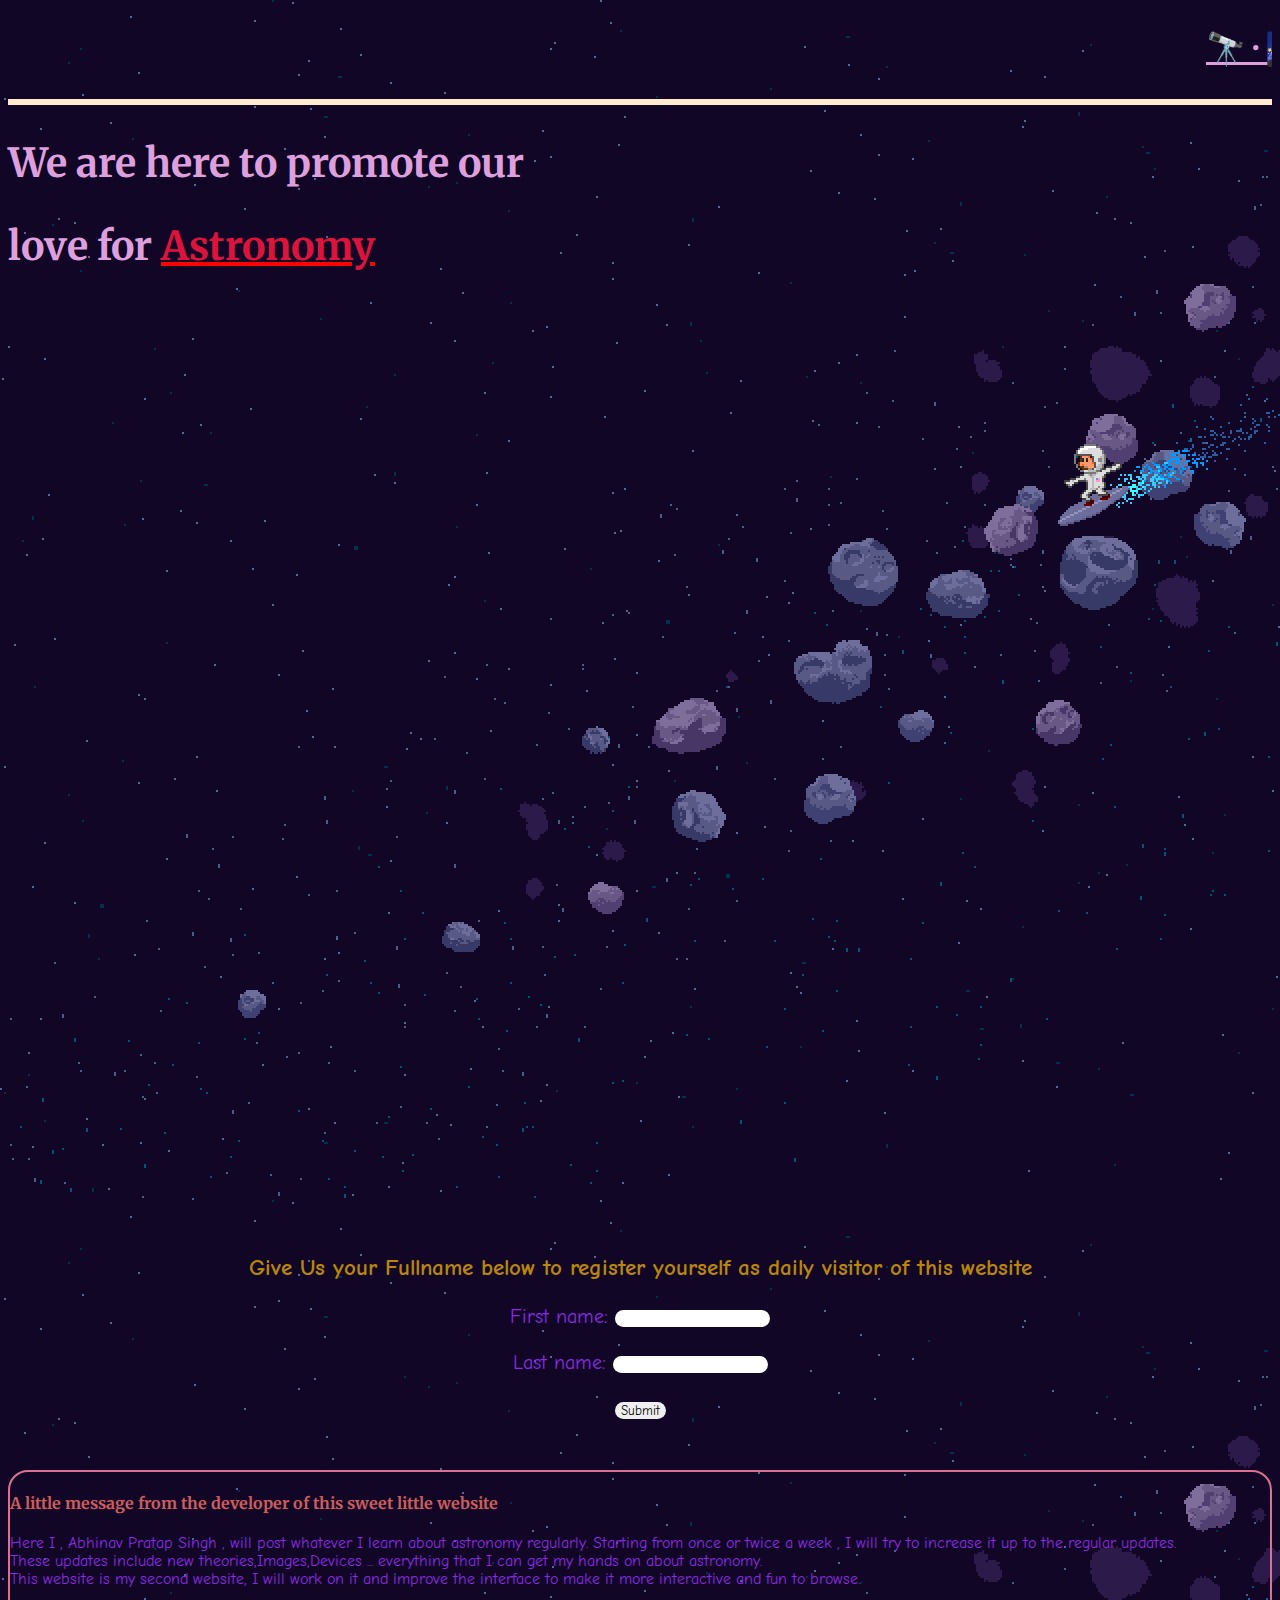
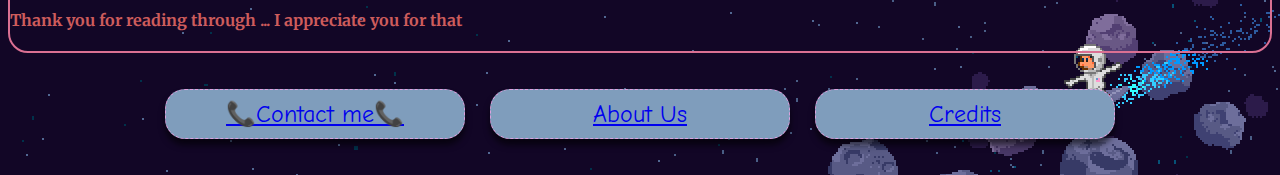
<file: index.html>
<!DOCTYPE html>
<html lang="en">
<head>
    <meta charset="UTF-8">
    <link
    rel="stylesheet"
    href="./style.css"
    />
    <title>kivstronomy</title>
    <link rel="preconnect" href="https://fonts.googleapis.com">
    <link rel="preconnect" href="https://fonts.gstatic.com" crossorigin>
    <link href="https://fonts.googleapis.com/css2?family=Comic+Neue:ital,wght@0,300;1,400&display=swap" rel="stylesheet">
    <link rel="preconnect" href="https://fonts.googleapis.com">
    <link rel="preconnect" href="https://fonts.gstatic.com" crossorigin>
    <link href="https://fonts.googleapis.com/css2?family=Source+Serif+Pro:ital,wght@1,600&display=swap" rel="stylesheet">
    <link rel="preconnect" href="https://fonts.googleapis.com">
    <link rel="preconnect" href="https://fonts.gstatic.com" crossorigin>
    <link href="https://fonts.googleapis.com/css2?family=Merriweather:ital,wght@0,400;0,700;1,700&display=swap" rel="stylesheet">
</head>
<body>
    <marquee><h1 id="primary_headline">🔭 · 🌌 · 🪐 · 💫 · 🚀 · ☄️ · 🌠 · 🌕THIS IS OUR ASTRONOMY PAGE🔭 · 🌌 · 🪐 · 💫 · 🚀 · ☄️ · 🌠 · 🌕THIS IS OUR ASTRONOMY PAGE 🔭 · 🌌 · 🪐 · 💫 · 🚀 · ☄️ · 🌠 · 🌕</h1></marquee>
    <hr size="6" color="blanchedalmond">
    <script src="index.js"></script>
    <h2 >We are here to promote our</h2><h2>love for <span>Astronomy</span></h2>
    <form>
        <h3>Give Us your Fullname below to register yourself as daily visitor of this website </h3>
        <label for="fname">First name:</label>
        <input type="text" id="fname" name="fname"><br><br>
        <label for="lname">Last name:</label>
        <input type="text" id="lname" name="lname"><br><br>
        <input type="submit" value="Submit">
    </form>
    <div class="my_msg" id="time">
        <h4>A little message from the developer of this sweet little website </h4>
        <p>Here I , Abhinav Pratap Singh , will post whatever I learn about astronomy regularly. Starting from once or twice a week , I will try to increase it up to the 
        regular updates.
        <br>These updates include new theories,Images,Devices ... everything that I can get my hands on about astronomy. 
        <br>This website is my second website, I will work on it and improve the interface to make it more interactive and fun to browse.
        </p>
        <h4>Thank you for reading through ... I appreciate you for that </h4>
    </div>
    <div class="container">
    <footer>
       <p>
          <button class="btn"><a href="./contact_me.html">📞Contact me📞</a></button> 
          <button class="btn"><a href="./about_us.html">About Us</a></button>
          <button class="btn"><a href="./credits.html">Credits</a></button>
      </p>
    </footer>
    </div>

</body>
</html>
</file>
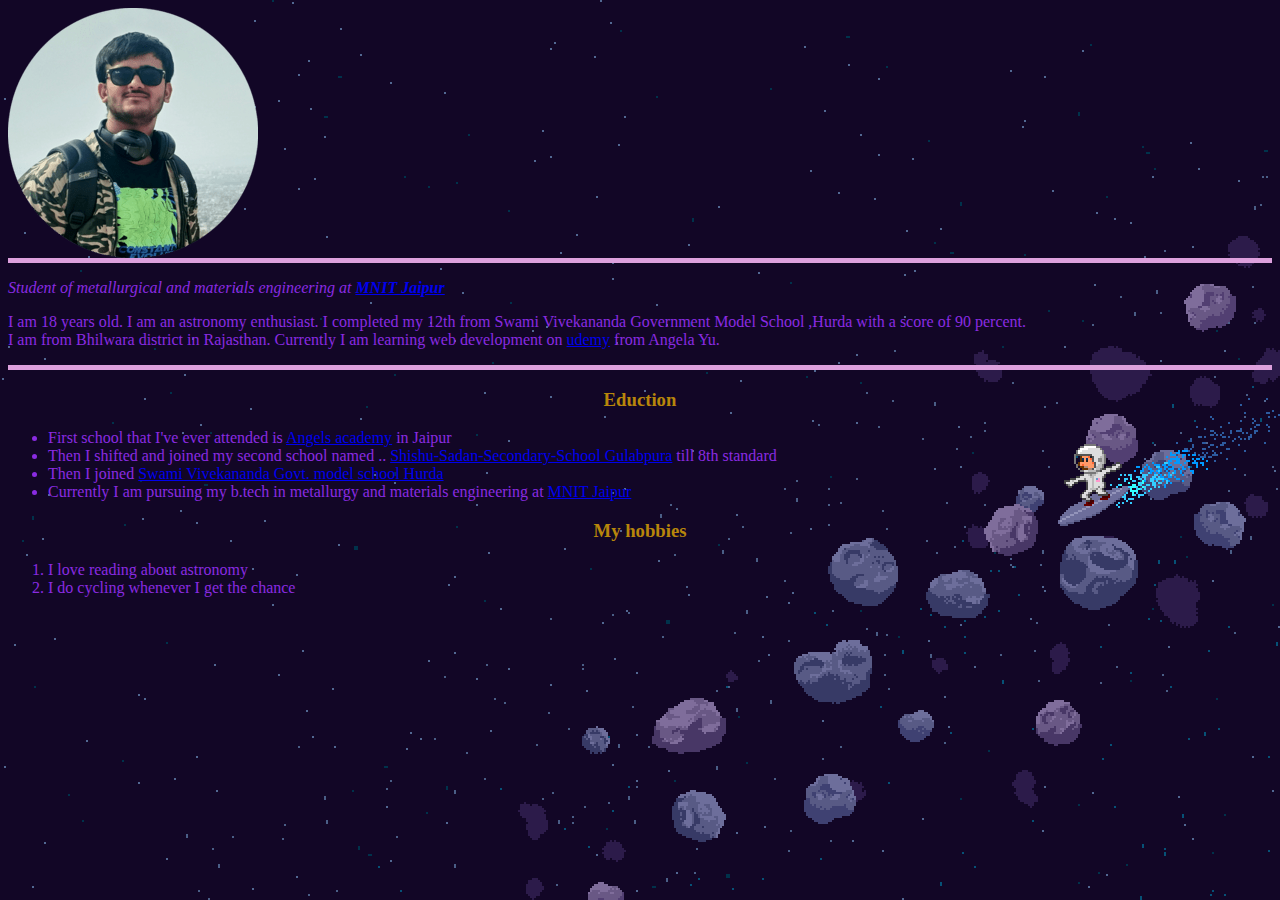
<file: about_us.html>
<!DOCTYPE html>
<html>
    <head>
       <meta charset="UTF-8">
       <link
        rel="stylesheet"
        href="./style.css"
       />
       <title>Ab_astronomer💚</title>
    </head>
    <body>
        <img src="fotor_2023-4-13_17_14_28.png" alt="Abhinav profile picture">
       <marquee><h1 id="primary_headline"> 💜💜💜💜ABHINAV PRATAP SINGH CHOUHAN💜💜💜💜</h1></marquee>
       <hr size="5" color="plum" >
       <p class="imp"><em>Student of metallurgical and materials engineering at <strong><a href="https://mnit.ac.in/">MNIT Jaipur</a></strong></em> </p>
       <!-- this <i> only italicize ...... <p><i>Student of metallurgy and materials engineering at MNIT Jaipur</i> </p> .... while the <em> tag tells the browser to put an emphasis on the text within
     similar tag is <b> tag only makes the text bold but the <strong> tag gives text importanceand conveys some meaning to the browser instead of just stylizing   -->
       <p>I am 18 years old. I am an astronomy enthusiast. I completed my 12th from Swami Vivekananda Government Model School ,Hurda with a score of 90 percent.
         <br> I am from Bhilwara district in Rajasthan. Currently I am learning web development on <a href="https://www.googleadservices.com/pagead/aclk?sa=L&ai=DChcSEwjl06nwxaf-AhVlXg8CHYp-D9MYABAAGgJ0Yg&ohost=www.google.com&cid=CAESaeD2j7JaYEg03TvRQWJygBSWH0GBlGUprO9SPGRDN8B7FCMwhKL9GRgMnQIJ2M6pP2bEaKQxp2DhiwqVM9JxzXR_LowJJvQaX3jKBHfOcLAhaRnWbLwoAcAHm89l1ed7NVaP2a0OUwIZJA&sig=AOD64_3el3NHEsyY1eobUNyx-JWyKCYD2Q&q&adurl&ved=2ahUKEwjVzKTwxaf-AhWHd94KHa0WBj0Q0Qx6BAgIEAE"a>udemy</a> from Angela Yu. </p>
       <hr size="5" color="plum" >
       <h3 class="imp">Eduction</h3>
       <!-- <ul> tag is used to make bullet points list or unordered list in HTML -->
       <ul id="cot">
            <li>First school that I've ever attended is <a href="https://www.mappls.com/place-angels+academy-sector+5-mansarovar-jaipur-rajasthan-302020-IE2SPC@zdata=MjYuODY0MTYxKzc1Ljc2MzcyOCsxNytJRTJTUEMrKw==ed">Angels academy</a> in Jaipur </li> 
            <li>Then I shifted and joined my second school named .. <a href="https://m.facebook.com/people/Shishu-Sadan-Secondary-SchoolGulabpura/100057120084091/">Shishu-Sadan-Secondary-School Gulabpura</a> till 8th standard</li>
            <li>Then I joined <a href="http://www.svgmshurda.in/">Swami Vivekananda Govt. model school Hurda</a></li>
            <li>Currently I am pursuing my b.tech in metallurgy and materials engineering at <a href="https://mnit.ac.in/">MNIT Jaipur</a></li>
        </ul>
        <h3 draggable="true">My hobbies</h3>
        <ol>
            <li>I love reading about astronomy </li>
            <li>I do cycling whenever I get the chance</li>
        </ol>
    </body>
</html>
</file>
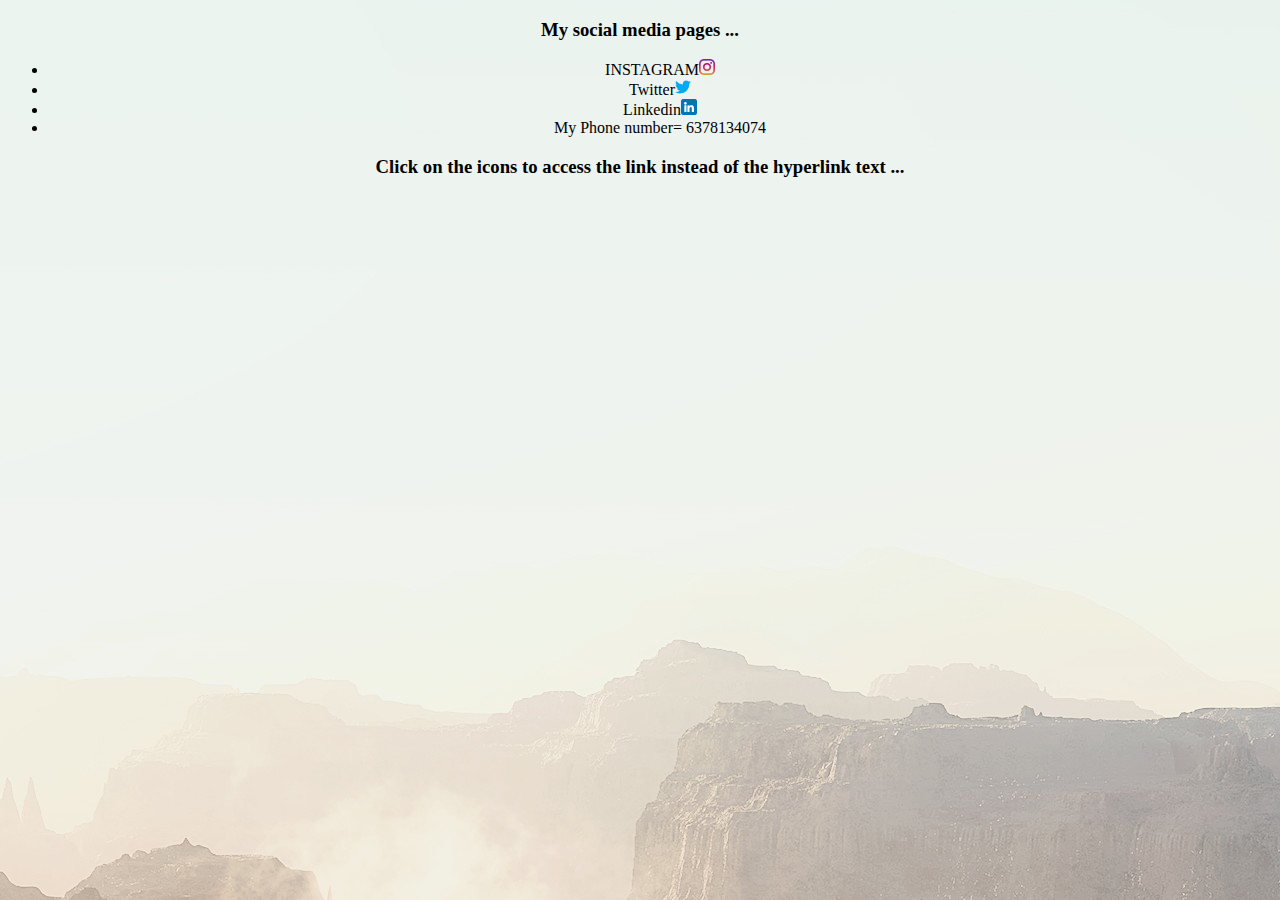
<file: contact_me.html>
<!DOCTYPE html>
<html lang="en">
<head>
    <meta charset="UTF-8">
    <link
        rel="stylesheet"
        href="./styles.css"
    />
    <title>📞Contact me📞</title>
</head>
<body>
    <h3>My social media pages ... </h3>
        <ul>
            <li>INSTAGRAM<a href="https://www.instagram.com/ab.psc_kivs/"><img src="instagram.png"></a></li>
            <li>Twitter<a href="https://twitter.com/AbPSC1"><img src="twitter.png"></a></li>
            <li>Linkedin<a href="https://www.linkedin.com/in/abhinav-pratap-singh-chouhan-276992262/"><img src="linkedin.png"></a></li>
            <li>My Phone number= 6378134074</li>
        </ul>
    <h3>Click on the icons to access the link instead of the hyperlink text ... </h3>
</body>
</html>
</file>
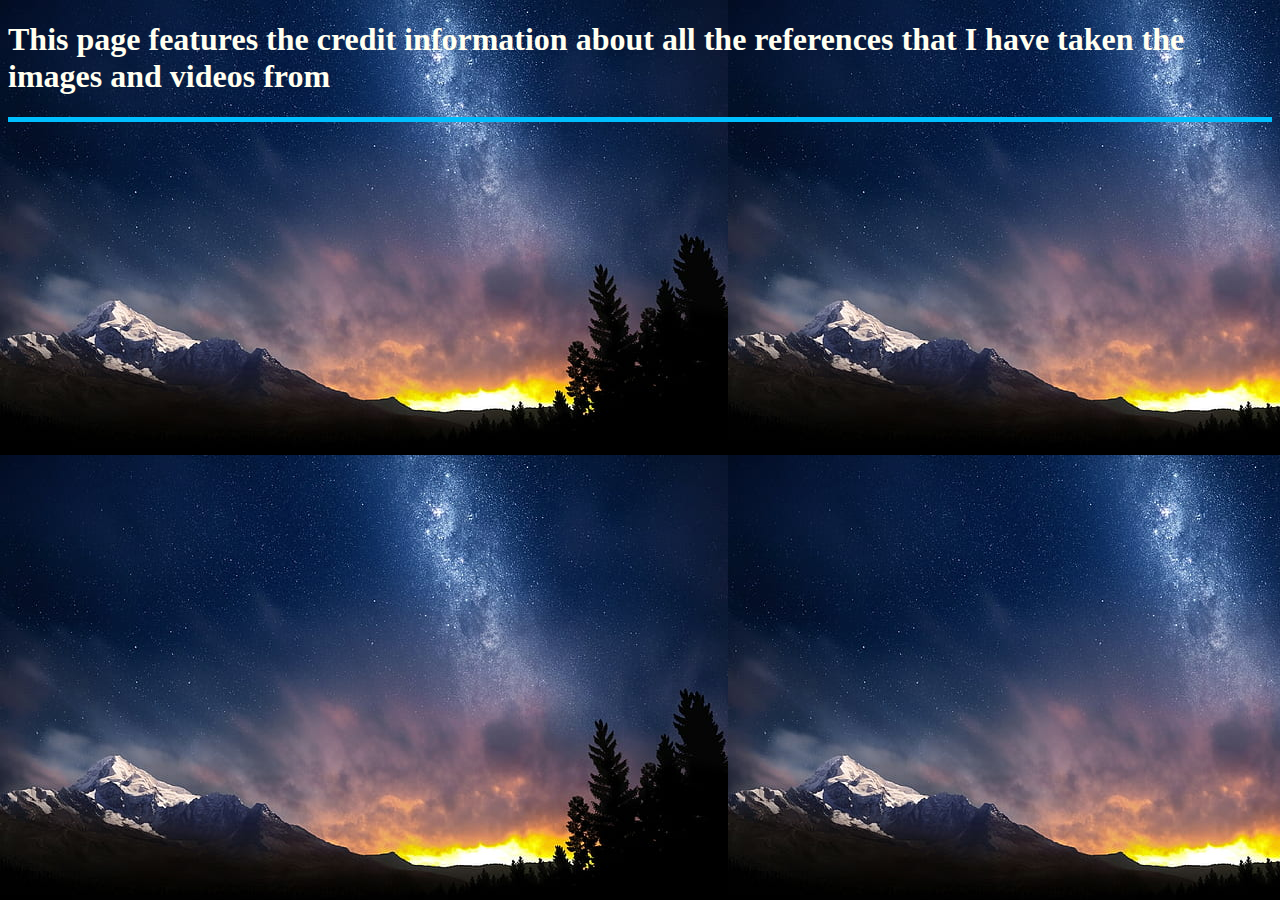
<file: credits.html>
<!DOCTYPE html>
<html lang="en">
<head>
    <meta charset="UTF-8">
    <link 
        rel="stylesheet"
        href="./creditstyle.css"
    />
    <title>Credits</title>
    <link rel="preconnect" href="https://fonts.googleapis.com">
    <link rel="preconnect" href="https://fonts.gstatic.com" crossorigin>
    <link href="https://fonts.googleapis.com/css2?family=Comic+Neue:ital,wght@0,300;1,400&display=swap" rel="stylesheet">
    <link rel="preconnect" href="https://fonts.googleapis.com">
    <link rel="preconnect" href="https://fonts.gstatic.com" crossorigin>
    <link href="https://fonts.googleapis.com/css2?family=Source+Serif+Pro:ital,wght@1,600&display=swap" rel="stylesheet">
    <link rel="preconnect" href="https://fonts.googleapis.com">
    <link rel="preconnect" href="https://fonts.gstatic.com" crossorigin>
    <link href="https://fonts.googleapis.com/css2?family=Merriweather:ital,wght@0,400;0,700;1,700&display=swap" rel="stylesheet">
</head>
<body>
    <h1>This page features the credit information about all the references that I have taken the images and videos from</h1>
    <hr size="5" color="deepskyblue"> 


    
</body>
</html>
</file>
<file: style.css>
html{
    background-image: url(./247088.png);
    background-color: #cccccc ;
}
#primary_headline{
    color: plum;
    font-family: 'Merriweather', serif;
    text-decoration: underline;
    text-align: center;
}
#secondary_headline{
    color: plum;
    font-family: 'Source Serif Pro', serif;
    text-decoration: underline;
    text-align: center;
    margin-top: 100px;
}
*{
    font-family: 'Comic Neue', cursive;
}
h2{
    color: plum;
    font-family: 'Merriweather', serif;
    font-size: 40px;
    width: 900px;
}
h3{
    color: darkgoldenrod;
    text-align: center;
    text-emphasis: calc(2.5);
    clear: both;
}
h4{
    color: indianred;
    font-family: 'Merriweather', serif;
}
p{
    color: blueviolet;
}
ul{
    color: blueviolet;
}
ol{
    color: blueviolet;
}
span{
    color: crimson;
    font-family: 'Merriweather', serif;
    text-decoration: underline red;
}
label{
    color: blueviolet;
}
input{
    border: blueviolet;
    border-radius: 20px;
}
form{
    gap: 20px;
    font-size: 20px;
    text-align: center;
    position: relative;
    top: 950px;
}
.my_msg{
    border: 2px palevioletred solid ;
    position: relative;
    top: 1000px;
    border-radius: 20px;
}
img{
    image-rendering: crisp-edges;
    float: left;
}
p{
    clear: both;
    
}
hr{
        clear: both;
}
.quasar img{
    float: left;
    display: inline;
}
footer {
    background-color: transparent;
    color: #fff;
    padding: 20px;
    text-align: center;
}
button{
    align-items: center;
    align-self: center;
    text-align: center;
    cursor: pointer;
    border: 1px dashed plum ;
    border-radius: 20px;
    padding: 1px;
    margin: 0px 10px 0px 10px ;
    background-color: rgb(127, 157, 188);
    height: 50px;
    width:300px;
    color:plum;
    font-size: 1.5em;
    box-shadow: 0 6px 6px rgba(0,0,0,0.6);
}
nav a{
    color: rgb(252, 157, 252);
}
.container{
    display: inline;
    position:relative;
    top:1000px;
}
marquee{
    display: block;
}
@media(max-width:600px){
    /* CSS for screens below or equal to 600px wide */
    /* the information in paranthesis is the break point information*/
     #primary_headline{
            display: flex;
            flex-basis: 50rem;
    }
     #secondary_headline{
            color: plum;
            font-family: 'Source Serif Pro', serif;
            text-decoration: underline;
            text-align: center;
            margin-top: 100px;
            font-size: 30px;
    }
    marquee{
        align-items: right;
        align-self: right;
    }
    h2{
        display: flex;
        -ms-flex-align: start;
        flex-basis: 300px;
    }
    footer{
        display: flex;
        align-self: center;
    }
}
@media (orientation: portrait){
   #primary_headline{
    margin-top: 80px;
    font-size: 80px;
   }
   #secondary_headline{
    color: plum;
    font-family: 'Source Serif Pro', serif;
    text-decoration: underline;
    text-align: center;
    margin-top: 100px;
   }
   button{
    align-items: center;
    align-self: center;
    text-align: center;
    cursor: pointer;
    border: 1px dashed plum ;
    border-radius: 20px;
    padding: 1px;
    margin: 0px 10px 0px 10px ;
    margin-top: 20px;
    background-color: rgb(127, 157, 188);
    height: 50px;
    width:300px;
    color:plum;
    font-size: 1.5em;
    box-shadow: 0 6px 6px rgba(0,0,0,0.6);
    display: block;
    }
}
</file>
<file: styles.css>
html{
    background-image: url(./683586.jpg);
    background-color: #cccccc ;
}
h3{
    text-align: center;
    color: black;
}
ul{
    text-align: center;
    color: black;
}
</file>
<file: creditstyle.css>
html{
    background-image: url(./astro_img.jpg);
}
h1{
    color: ivory;
}
</file>
